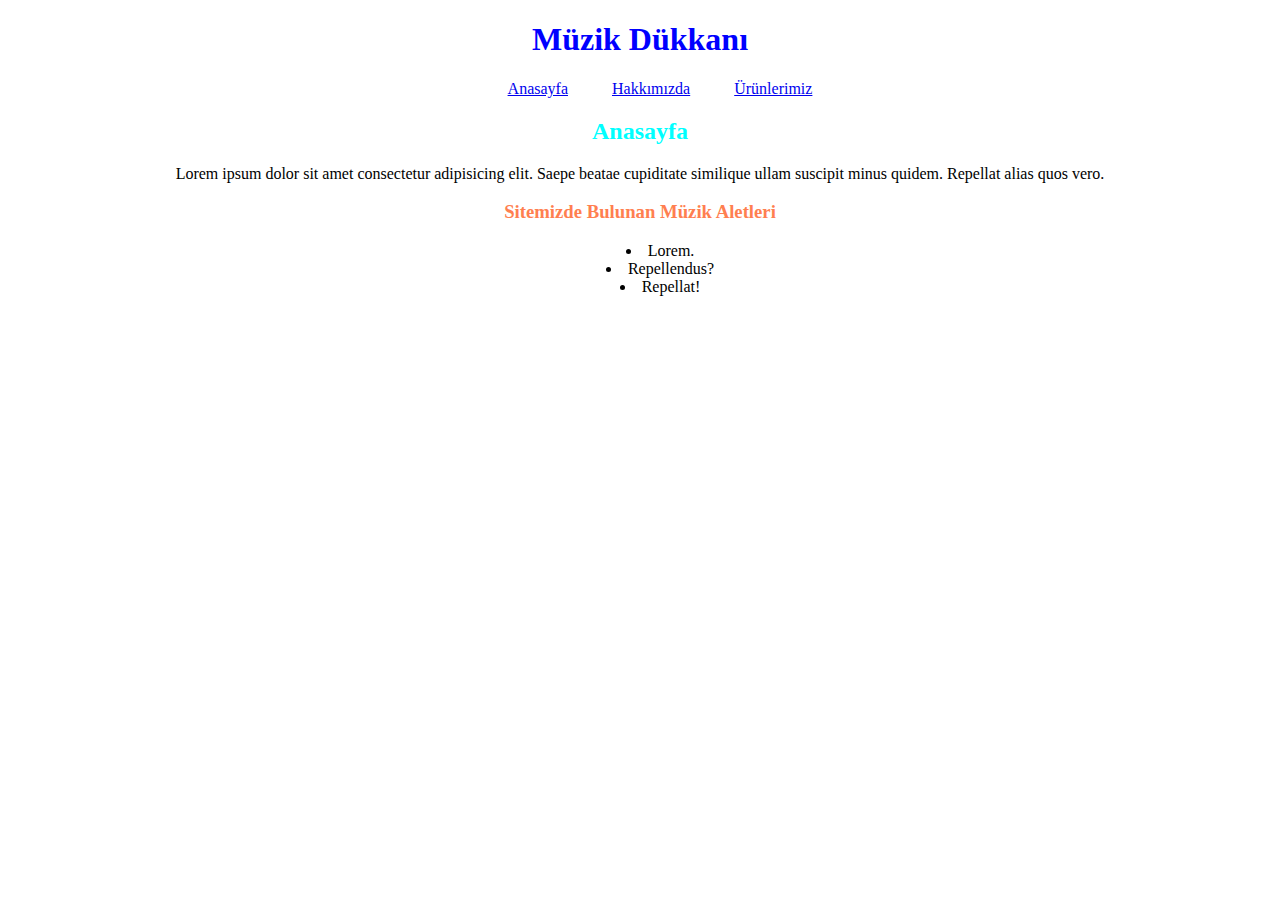
<file: index.html>
<!DOCTYPE html>
<html lang="tr">
<head>
    <meta charset="UTF-8">
    <meta http-equiv="X-UA-Compatible" content="IE=edge">
    <meta name="viewport" content="width=device-width, initial-scale=1.0">
    <title>Anasayfa</title>
    <link rel="stylesheet" href="style.css">
</head>
<body>
    <h1>Müzik Dükkanı</h1>

    <nav class="nav-menu">
    <ul class="ul-menu">
        <li class="li-menu"><a href="index.html">Anasayfa</a></li>
        <li class="li-menu"><a href="hakkimizda.html">Hakkımızda</a></li>
        <li class="li-menu"><a href="urunler.html">Ürünlerimiz</a></li>
    </ul>
    </nav>

    <h2>Anasayfa</h2>

    <p>Lorem ipsum dolor sit amet consectetur adipisicing elit. Saepe beatae cupiditate similique ullam suscipit minus quidem. Repellat alias quos vero.</p>

    <h3>Sitemizde Bulunan Müzik Aletleri</h3>

    <ul class="urunlistesi">
        <li>Lorem.</li>
        <li>Repellendus?</li>
        <li>Repellat!</li>
    </ul>
</body>
</html>
</file>
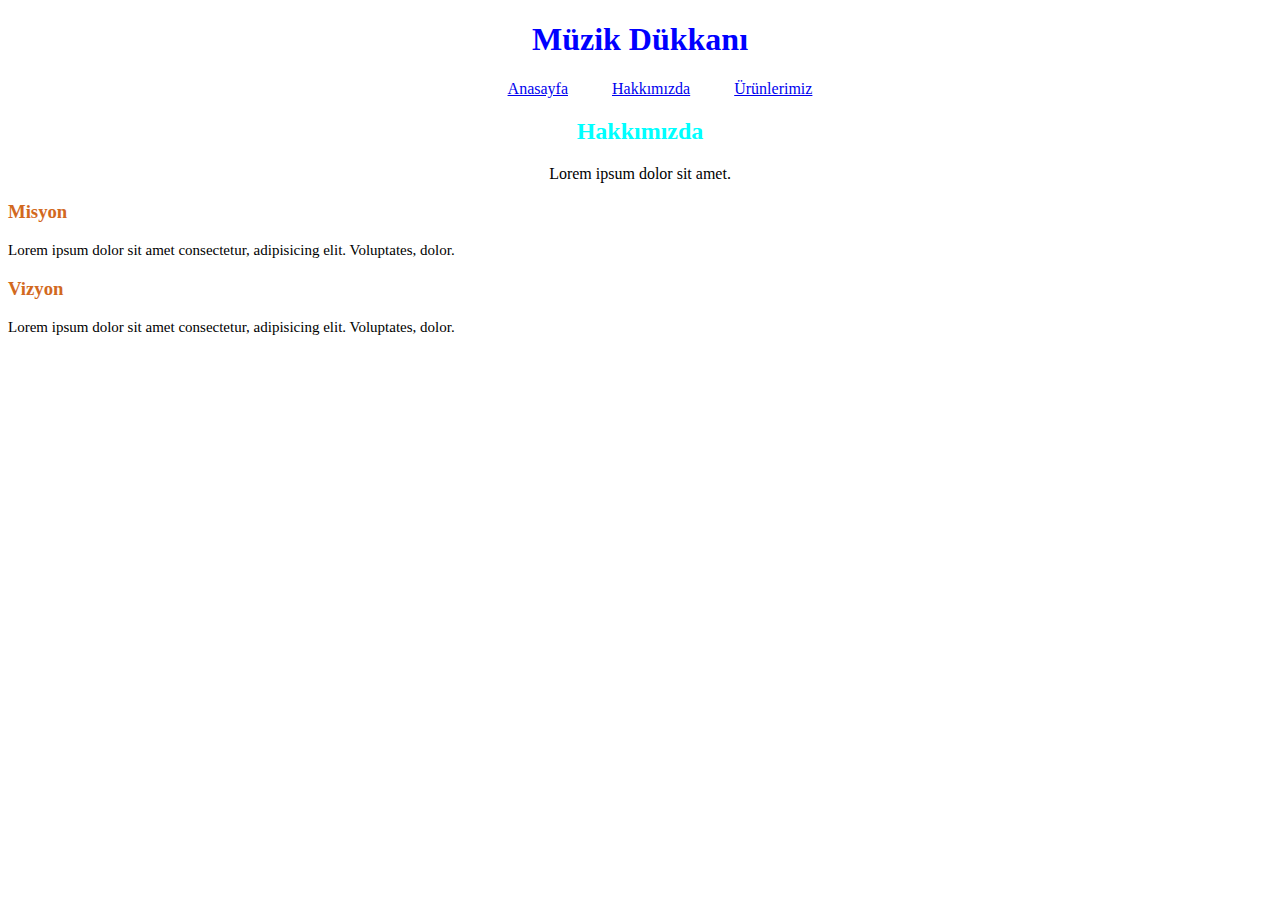
<file: hakkimizda.html>
<!DOCTYPE html>
<html lang="tr">
<head>
    <meta charset="UTF-8">
    <meta http-equiv="X-UA-Compatible" content="IE=edge">
    <meta name="viewport" content="width=device-width, initial-scale=1.0">
    <title>Hakkımızda</title>
    <link rel="stylesheet" href="style.css">
</head>
<body>
    <h1>Müzik Dükkanı</h1>

    <nav class="nav-menu">
    <ul class="ul-menu">
        <li class="li-menu"><a href="index.html">Anasayfa</a></li>
        <li class="li-menu"><a href="hakkimizda.html">Hakkımızda</a></li>
        <li class="li-menu"><a href="urunler.html">Ürünlerimiz</a></li>
    </ul>
    </nav>
    <h2>Hakkımızda</h2>
    <p>Lorem ipsum dolor sit amet.</p>
    <h3 class="h3-hakkimizda">Misyon</h3>
    <p class="p-hakkimizda">Lorem ipsum dolor sit amet consectetur, adipisicing elit. Voluptates, dolor.</p>
    <h3 class="h3-hakkimizda">Vizyon</h3>
    <p class="p-hakkimizda">Lorem ipsum dolor sit amet consectetur, adipisicing elit. Voluptates, dolor.</p>
    
</body>
</html>
</file>
<file: style.css>
/* başlıklar */
body{
    text-align: center;
}
h1{
    color:blue;
    
}

h2{
    color:aqua;
   
}

h3{
    color:coral;
    
}

/* menu */

.ul-menu {
    list-style: none outside none;
}
.li-menu {
     position: relative;
     display: inline;
     margin: 20px;
}

.urunlistesi{
    list-style-position: inside;
}

img{
width: 250px;
height: 250px;

}

.p-hakkimizda{
    text-align: left;
    font-size: 15px;

}

.h3-hakkimizda{
    color:chocolate;
    text-align: left;
    font: size 20px;
   
}
</file>
